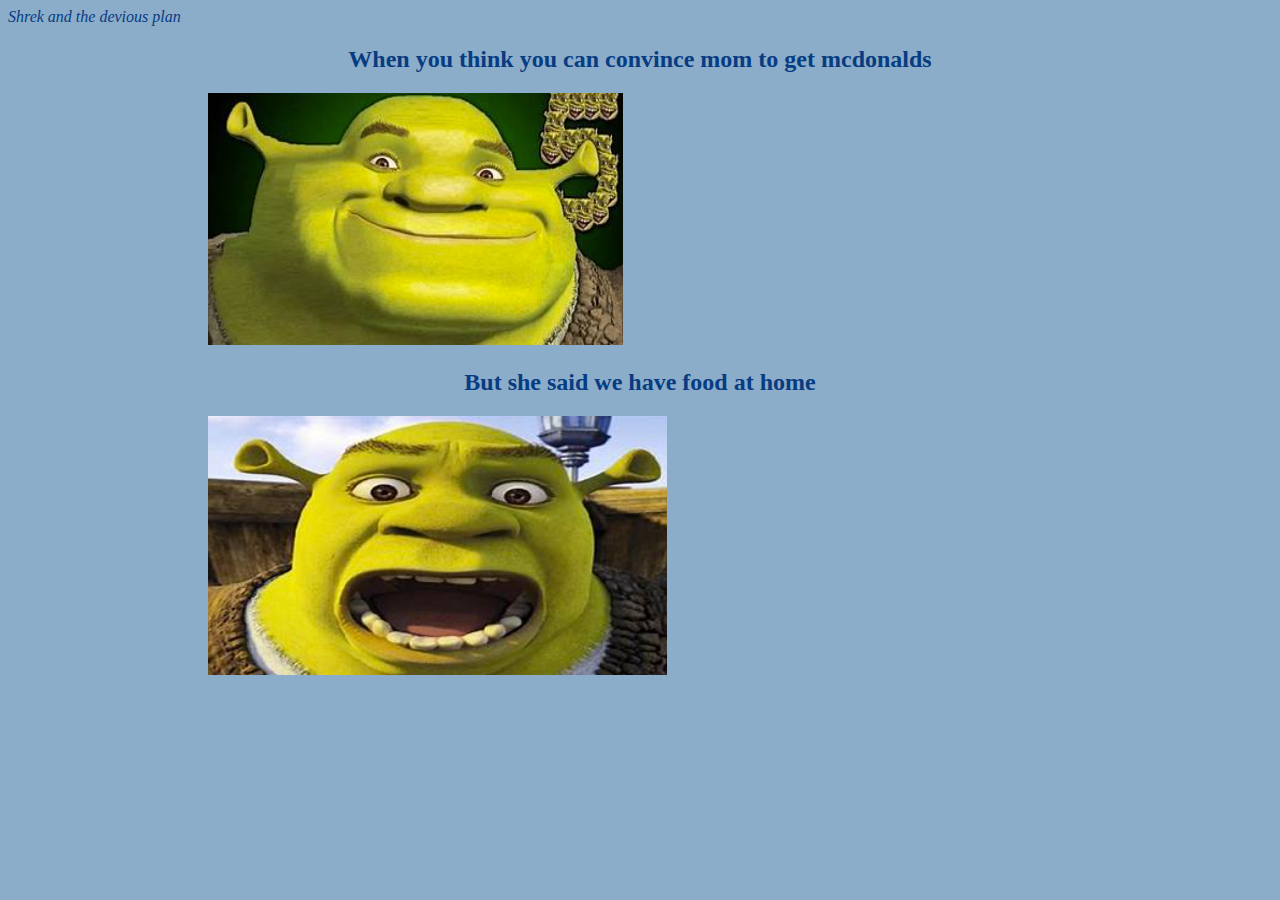
<file: index.html>
<!DOCTYPE html>
<html lang="en">
    <head  id="plan101"><em>Shrek and the devious plan</em><link rel="stylesheet" href="main.css"></head>
    <title>Mcdonalds?</title>
    <body>
        <header><h2>When you think you can convince mom to get mcdonalds</h2></header>
        <p id="happyshrek">
        <img src="shrek2.png" alt="Happy Shrek">
        </p>
        <header><h2>But she said we have food at home</h2></header>
        <p id="madshrek">
        <img src="shrek 1.png" alt="Mad Shrek">
        </p>
    </body>

</html>

<!-- blue pill index--->
</file>
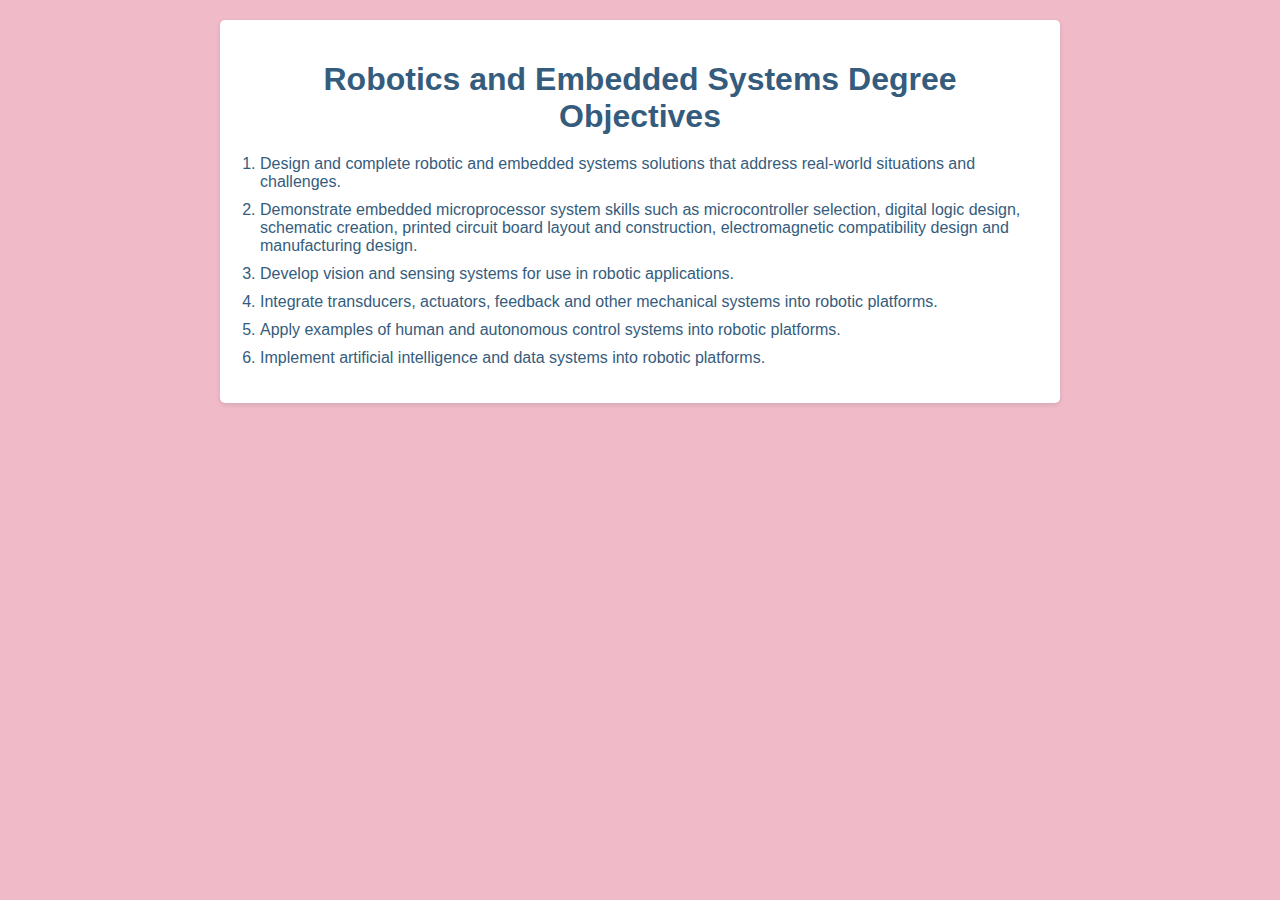
<file: boards.html>
<!DOCTYPE html>
<!--red pill boards-->
<!--Was my name supposed to go here or a little bit lower? My name is EMILYYY :) -->
<html lang="en">
<head>
    <link rel="stylesheet" href="main.css">
    <meta charset="UTF-8">
    <meta name="viewport" content="width=device-width, initial-scale=1.0">
    <title>Robotics and Embedded Systems Degree Objectives</title>
<!-- I'm Emily -->
    <style>
        body {
            font-family: Arial, sans-serif;
            margin: 0;
            padding: 0;
            background-color: #f0bac9;
            color: #355c7d;
        }

        .container {
            max-width: 800px;
            margin: 20px auto;
            padding: 20px;
            background-color: #fff;
            border-radius: 5px;
            box-shadow: 0 2px 5px rgba(0,0,0,0.1);
        }

        h1 {
            text-align: center;
            margin-bottom: 20px;
            text-decoration-color: #355c7d;
        }

        ol {
            padding-left: 20px;
        }

        li {
            margin-bottom: 10px;
        }

    </style>
<!-- When i tried to add the html comment in between the styling it wasn't working lol -->
</head>
<body>
    <div class="container">

        <h1>Robotics and Embedded Systems Degree Objectives</h1>
        <ol>
            <li>Design and complete robotic and embedded systems solutions that address real-world situations and challenges.</li>
            <li>Demonstrate embedded microprocessor system skills such as microcontroller selection, digital logic design, schematic creation, printed circuit board layout and construction, electromagnetic compatibility design and manufacturing design.</li>
            <li>Develop vision and sensing systems for use in robotic applications.</li>
            <li>Integrate transducers, actuators, feedback and other mechanical systems into robotic platforms.</li>
            <li>Apply examples of human and autonomous control systems into robotic platforms.</li>
            <li>Implement artificial intelligence and data systems into robotic platforms.</li>
        </ol>
    </div>
</body>
<!-- BTW W3school is so easy to learn from, i love that website-->
</html>
</file>
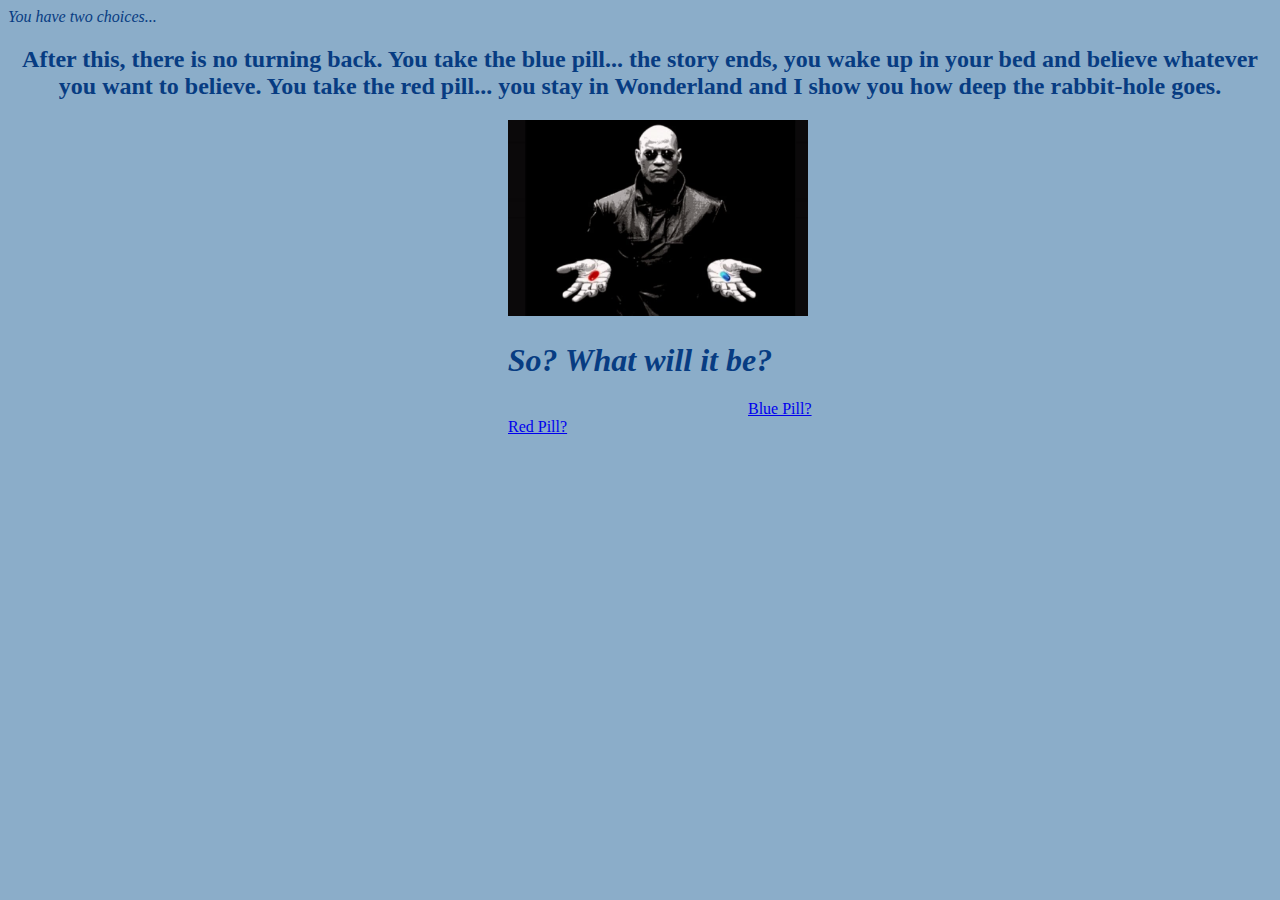
<file: Home.html>
<!DOCTYPE html>
<html lang="en">
    <head><em id="hed">You have two choices...</em><link rel="stylesheet" href="main.css"></head>
    <title>Home: Red or Blue?</title>
    <body>
        
        <header><h2>After this, there is no turning back. You take the blue pill... the story ends, you wake up in your bed and believe whatever you want to believe. You take the red pill... you stay in Wonderland and I show you how deep the rabbit-hole goes.</h2></header>
        <p>
            <img id="themorph" src="morhpeus r&b.png">
        </p>
        <header><em><h1>So? What will it be? </h1></em></header>
        <ul>
            <li id="BP"><a href="index.html">Blue Pill?</a></li>
            <li id="RP"><a href="boards.html">Red Pill?</a></li>
        </ul>
    </body>

</html>
</file>
<file: main.css>
body {
    background-color: #8badc9; 
    color: #073c82; 
}
#hed {
    text-align: center;
}

#RP {
    list-style-type: none;
    margin: 0;
    padding-left: 460px;
  }

#BP {
    list-style-type: none;
    margin: 0;
    padding-left: 700px;
  }

footer {
    text-align: center;
    margin-right: 200px;
}

#themorph {
    width: 300px;
    padding-left: 500px;
}

header {
    text-align: center;
}

#happyshrek {
    width:350px;
    padding-left: 200px;
}

#madshrek {
    width: 350px;
    padding-left: 200px;
}
</file>
